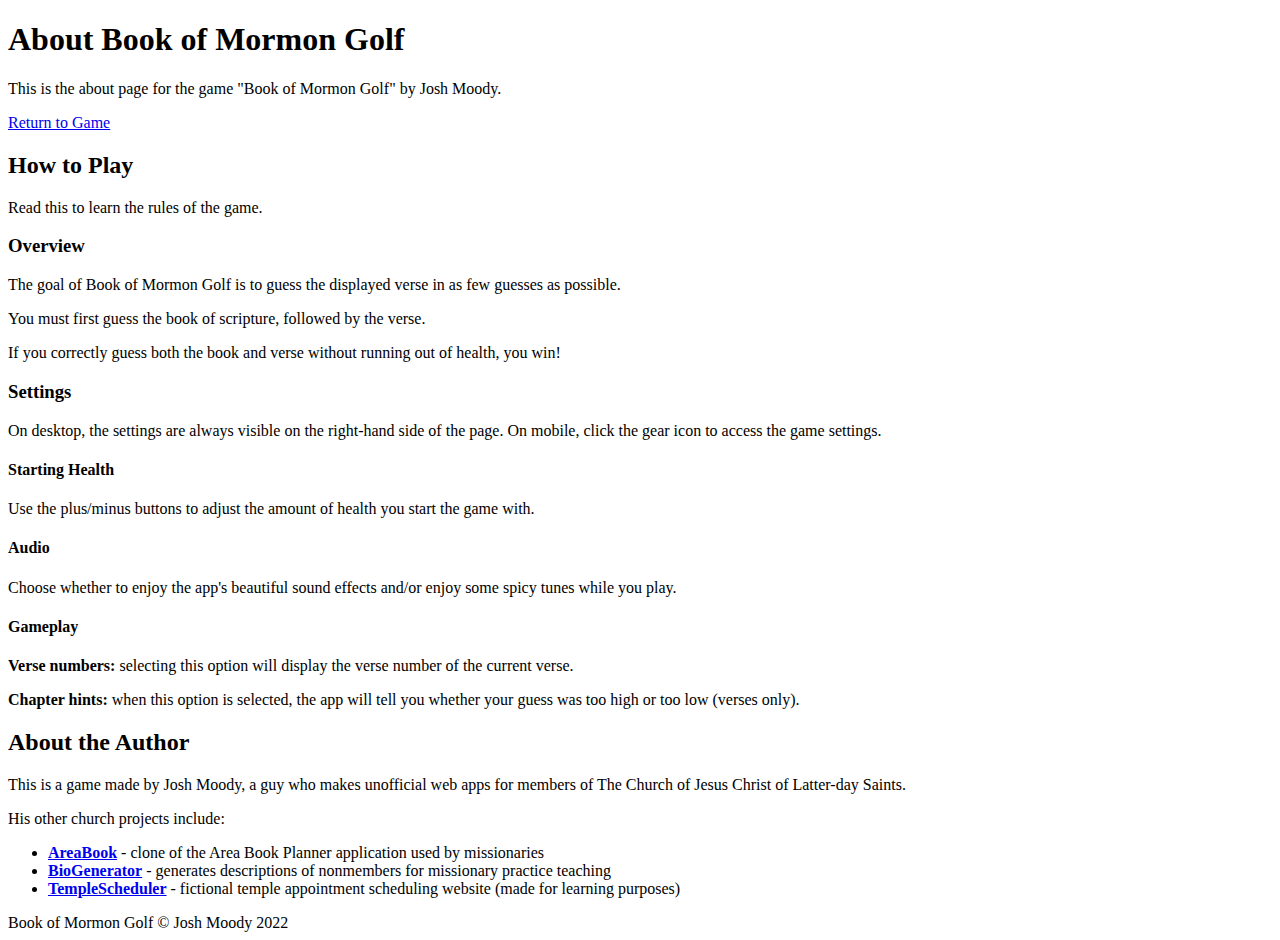
<file: about.html>
<!DOCTYPE html>
<html>
    <head>
        <title>About BOMGolf</title>
        <link href="https://cdn.jsdelivr.net/npm/bootstrap@5.1.3/dist/css/bootstrap.min.css" rel="stylesheet" integrity="sha384-1BmE4kWBq78iYhFldvKuhfTAU6auU8tT94WrHftjDbrCEXSU1oBoqyl2QvZ6jIW3" crossorigin="anonymous">        <meta name="viewport" content="width=device-width, initial-scale=1.0">
    </head>
    <body class="bg-secondary bg-gradient">
        <div class="container mt-2">
            <div class="row">
                <div class="col-md-8 mx-auto">
                    <h1>About Book of Mormon Golf</h1>
                    <p>This is the about page for the game "Book of Mormon Golf" by Josh Moody.</p>
                    <a class="btn btn-primary mb-2" href="https://bomgolf.joshmoody.org">Return to Game</a>
                    <h2>How to Play</h2>
                    <p>Read this to learn the rules of the game.</p>
                    <h3>Overview</h3>
                    <p>The goal of Book of Mormon Golf is to guess the displayed verse in as few guesses as possible.</p>
                    <p>You must first guess the book of scripture, followed by the verse.</p>
                    <p>If you correctly guess both the book and verse without running out of health, you win!</p>
                    <h3>Settings</h3>
                    <p>On desktop, the settings are always visible on the right-hand side of the page. On mobile, click the gear icon to access the game settings.</p>
                    <h4>Starting Health</h4>
                    <p>Use the plus/minus buttons to adjust the amount of health you start the game with.</p>
                    <h4>Audio</h4>
                    <p>Choose whether to enjoy the app's beautiful sound effects and/or enjoy some spicy tunes while you play.</p>
                    <h4>Gameplay</h4>
                    <p><strong>Verse numbers: </strong>selecting this option will display the verse number of the current verse.</p>
                    <p><strong>Chapter hints: </strong>when this option is selected, the app will tell you whether your guess was too high or too low (verses only).</p>
                    <h2>About the Author</h2>
                    <p>
                        This is a game made by Josh Moody,
                        a guy who makes unofficial web apps for members of
                        The Church of Jesus Christ of Latter-day Saints.
                    </p>
                    <p>
                        His other church projects include:
                    </p>
                    </p>
                </div>
            </div>
        <div class="row">
            <div class="col-md-8 mx-auto">
                <ul class="list-group">
                    <li class="list-group-item list-group-item-dark">
                        <a href="https://areabook.joshmoody.org"><strong>AreaBook</strong></a>
                        - clone of the Area Book Planner application used by missionaries
                    </li>

                    <li class="list-group-item list-group-item-dark">
                        <a href="https://biogenerator.joshmoody.org"><strong>BioGenerator</strong></a>
                        - generates descriptions of nonmembers for missionary practice teaching
                    </li>

                    <li class="list-group-item list-group-item-dark">
                        <a href="https://github.com/joshmoody24/TempleScheduler"><strong>TempleScheduler</strong></a>
                        - fictional temple appointment scheduling website (made for learning purposes)
                    </li>
                </ul>
            </div>
        </div>
        <footer class="text-center mt-4">
            Book of Mormon Golf &copy; Josh Moody 2022
        </footer>
    </body>
</html>
</file>
